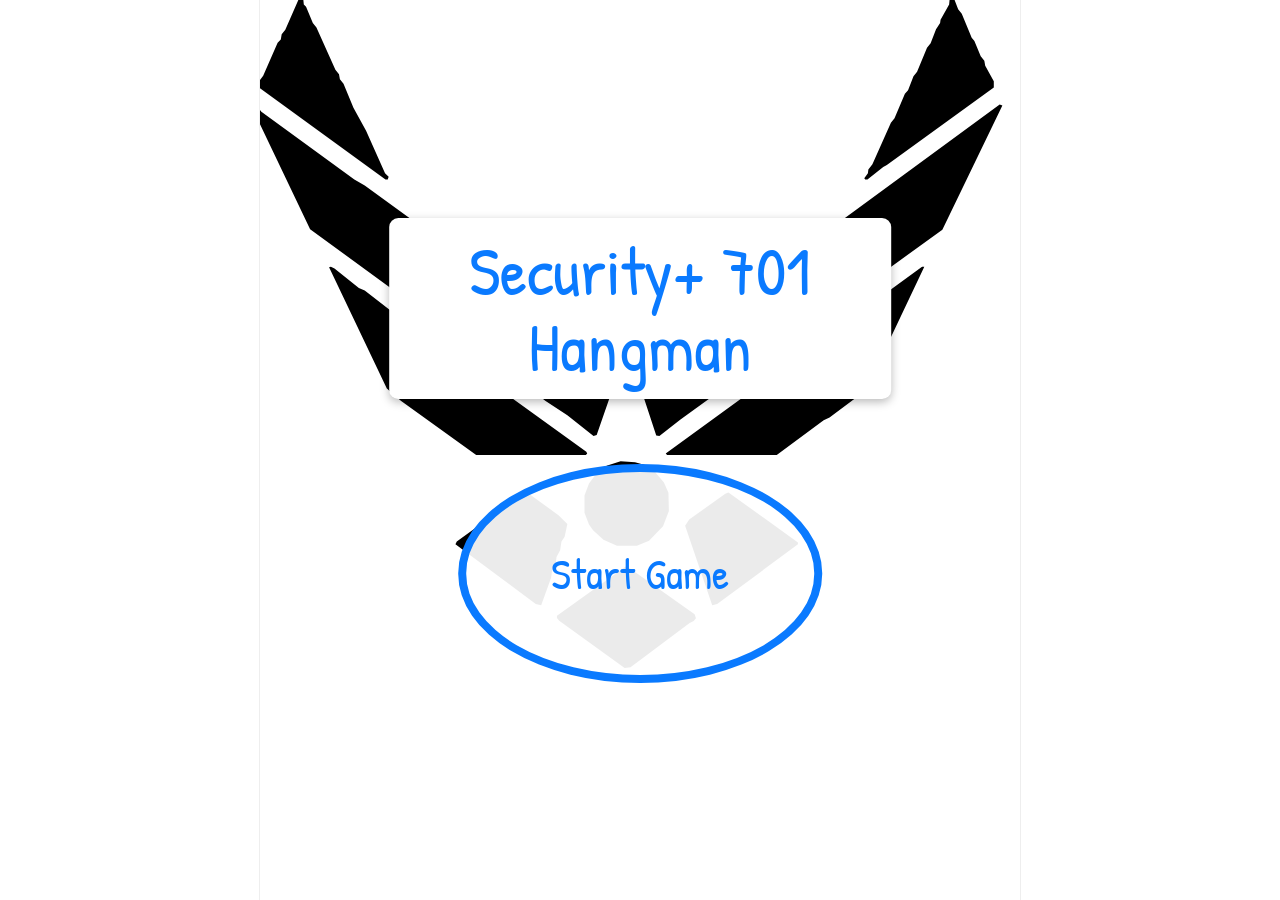
<file: index.html>
<!DOCTYPE html>
<html lang="en">
<head>
  <meta charset="UTF-8">
  <meta name="viewport" content="width=device-width, initial-scale=1.0">
  <title>Security+ SY0-701 Acronym Hangman | Free Study Game</title>
  <meta name="google-site-verification" content="zWTgtCKOVeVS5oexE2Tjh2exrYiHaIlJJltFV8q75dY" />
  <meta name="msvalidate.01" content="3A3B0DCC62F0198B7DABE67CA09306D5" />
  <meta name="description" content="Free hangman game for memorizing CompTIA Security+ SY0-701 acronyms and definitions. Load your own CSV to study any term list.">
  <link rel="canonical" href="https://loustaletdaphne.github.io/Security_Plus_701_Hangman/">
  <meta property="og:title" content="Security+ SY0-701 Acronym Hangman">
  <meta property="og:description" content="Free hangman game for studying Security+ acronyms.">
  <meta property="og:url" content="https://loustaletdaphne.github.io/Security_Plus_701_Hangman/">
  <meta property="og:type" content="website">
  <link rel="preconnect" href="https://fonts.googleapis.com">
  <link rel="preconnect" href="https://fonts.gstatic.com" crossorigin>
  <link href="https://fonts.googleapis.com/css2?family=Patrick+Hand&display=swap" rel="stylesheet">
  <link rel="stylesheet" href="styles.css">
</head>
<body>
  <main id="stage" class="stage" data-screen="start">
    <div class="board">

      <!-- Screen 1: start -->
      <section id="screen-start" class="screen">
        <div class="title-card"><h1>Security+ 701 Hangman</h1></div>
        <button class="oval-btn" onclick="fetchAndShowRandomWord()">Start Game</button>
      </section>

      <!-- Screen 2: game -->
      <section id="screen-game" class="screen">
        <div class="game-title">Security+ 701 Hangman</div>

        <svg class="gallows" viewBox="0 0 200 220" fill="none" stroke="#0a7aff" stroke-width="7"
             stroke-linecap="round" stroke-linejoin="round" aria-hidden="true">
          <path d="M10 208H170M30 208V12H150V48"/>
          <g id="hm-head" class="part">
            <circle cx="150" cy="68" r="20"/>
            <path id="hm-face" class="part" stroke-width="3.5" d="M141 60l7 7m0-7l-7 7M152 60l7 7m0-7l-7 7M142 80h16"/>
          </g>
          <path id="hm-body"  class="part" d="M150 88V145"/>
          <path id="hm-arm-l" class="part" d="M150 112L128 90"/>
          <path id="hm-leg-l" class="part" d="M150 145L132 182"/>
          <path id="hm-leg-r" class="part" d="M150 145L168 182"/>
          <path id="hm-arm-r" class="part" d="M150 112L172 90"/>
        </svg>

        <div class="missed">
          <div class="pill">Incorrect Guesses</div>
          <div id="missed-letters" class="missed-box"></div>
        </div>

        <div class="word-area">
          <div id="word" class="word"></div>
          <div id="full-name" class="name-pill"></div>
        </div>
      </section>

      <!-- Screen 3: win / lose -->
      <section id="screen-result" class="screen">
        <div id="result-title" class="title-card result-title"></div>
        <div id="result-answer" class="name-pill answer-pill"></div>
        <button class="oval-btn" onclick="showScreen('start')">Play Again</button>
      </section>
    </div>

    <div class="hint-panel"><span id="hint"></span></div>
    <!-- Invisible input so phones/tablets bring up their keyboard -->
    <input id="guess-input" class="sr-input" autocomplete="off" autocapitalize="characters" spellcheck="false" aria-label="Type a letter to guess">
  </main>
  <script src="hangman.js"></script>
</body>
</html>
</file>
<file: styles.css>
:root {
  --blue: #0a7aff;
  --red: #cc1414;
  --hover: #f65656;
  --cream: #f7f4e8;
  --font: "Patrick Hand", "Segoe Print", "Bradley Hand", "Chalkboard SE", "Comic Sans MS", cursive;
}
* { box-sizing: border-box; }
body { margin: 0; background: #fff; color: var(--blue); font-family: var(--font); }

/* Tablet-style portrait stage; everything inside scales with its width (cqw) */
.stage {
  container-type: inline-size;
  display: flex; flex-direction: column;
  max-width: 760px; min-height: 100vh; margin: 0 auto;
  background: #fff; box-shadow: 0 0 0 1px #eee;
}
.board {
  container-type: size; /* lets children size from the board's height too (cqh) */
  position: relative; width: 100%; aspect-ratio: 1.08;
  min-height: 480px; max-height: calc(100vh - 150px); overflow: hidden;
  background: url("usaf_logo.svg") center / cover no-repeat;
}
.hint-panel { flex: 1; background: var(--cream); padding: 3.4cqw 4cqw; font-size: 4.2cqw; line-height: 1.35; }

/* Screens */
.screen { display: none; position: absolute; inset: 0; }
.stage[data-screen="start"]  #screen-start,
.stage[data-screen="game"]   #screen-game,
.stage[data-screen="result"] #screen-result { display: block; }
.stage:not([data-screen="game"]) .hint-panel { visibility: hidden; }

/* White "paper" cards and pills */
.title-card, .pill, .name-pill {
  background: #fff; border-radius: 1.2cqw; box-shadow: 0 .4cqw 1.2cqw rgba(0,0,0,.28);
}
.title-card { position: absolute; left: 50%; transform: translateX(-50%); padding: 2cqw 3cqw; text-align: center; }
#screen-start .title-card { top: 31%; width: 66%; }
h1 { margin: 0; font-size: min(9cqw, 12cqh); line-height: 1.1; font-weight: 400; }

/* Big oval buttons */
.oval-btn {
  position: absolute; left: 50%; top: 66%; transform: translateX(-50%);
  height: min(31cqw, 31cqh); width: auto; aspect-ratio: 5 / 3;
  border: 1.1cqw solid var(--blue); border-radius: 50%;
  background: rgba(255,255,255,.92); color: var(--blue);
  font: inherit; font-size: min(5.6cqw, 8.5cqh); cursor: pointer; transition: background .15s;
}
.oval-btn:hover, .oval-btn:focus-visible { background: var(--hover); outline: none; }

/* Game screen */
.game-title { position: absolute; top: 2.5%; width: 100%; text-align: center; font-size: 4cqw; }
.gallows {
  position: absolute; left: 17%; top: 14%; width: min(28cqw, 41cqh);
  filter: drop-shadow(0 0 .5cqw #fff) drop-shadow(0 0 .5cqw #fff);
}
.part { display: none; }
.part.on { display: inline; }

.missed { position: absolute; right: 3%; top: 13%; width: 37%; }
.pill { padding: 1cqw 1.4cqw; text-align: center; font-size: 4.2cqw; color: var(--red); }
.missed-box {
  margin-top: 2cqw; min-height: min(25cqw, 30cqh); padding: 1.5cqw 2cqw;
  border: .7cqw solid var(--red); background: rgba(255,255,255,.95);
  color: var(--red); font-size: 5cqw; letter-spacing: 1cqw; text-transform: uppercase; word-break: break-all;
}

/* The word and the full name stack in one column, so a long name (2+ lines) pushes down instead of being cut off */
.word-area { position: absolute; left: 4%; right: 4%; top: 60%; display: flex; flex-direction: column; align-items: center; gap: 1.2cqw; }
.word { display: flex; justify-content: center; gap: 1.2cqw; width: 100%; }
.slot {
  flex: 0 1 9.5cqw; height: 11.5cqw; line-height: 11.5cqw; text-align: center; font-size: 8cqw;
  background: rgba(255,255,255,.93); border-bottom: .8cqw solid var(--blue); border-radius: .8cqw .8cqw 0 0;
}
.slot.revealed { color: var(--red); }
.slot.fixed  { border-bottom-color: transparent; }
.slot.space  { flex: 0 0 3cqw; background: none; border: 0; }

.name-pill { padding: 1cqw 2.4cqw; font-size: min(4.6cqw, 5.2cqh); line-height: 1.2; text-align: center; }
.name-pill:empty { display: none; }
#full-name { max-width: 92%; }


/* Result screen */
.result-title { top: 14%; width: 58%; font-size: 7cqw; }
.result-title.lose { color: var(--red); }
.result-title.win  { top: 24%; width: 80%; font-size: 12cqw; }
.answer-pill { position: absolute; left: 50%; top: 33%; transform: translateX(-50%); color: var(--red); max-width: 92%; }

.sr-input { position: fixed; bottom: 0; left: 0; width: 1px; height: 1px; opacity: 0; border: 0; padding: 0; }
</file>
